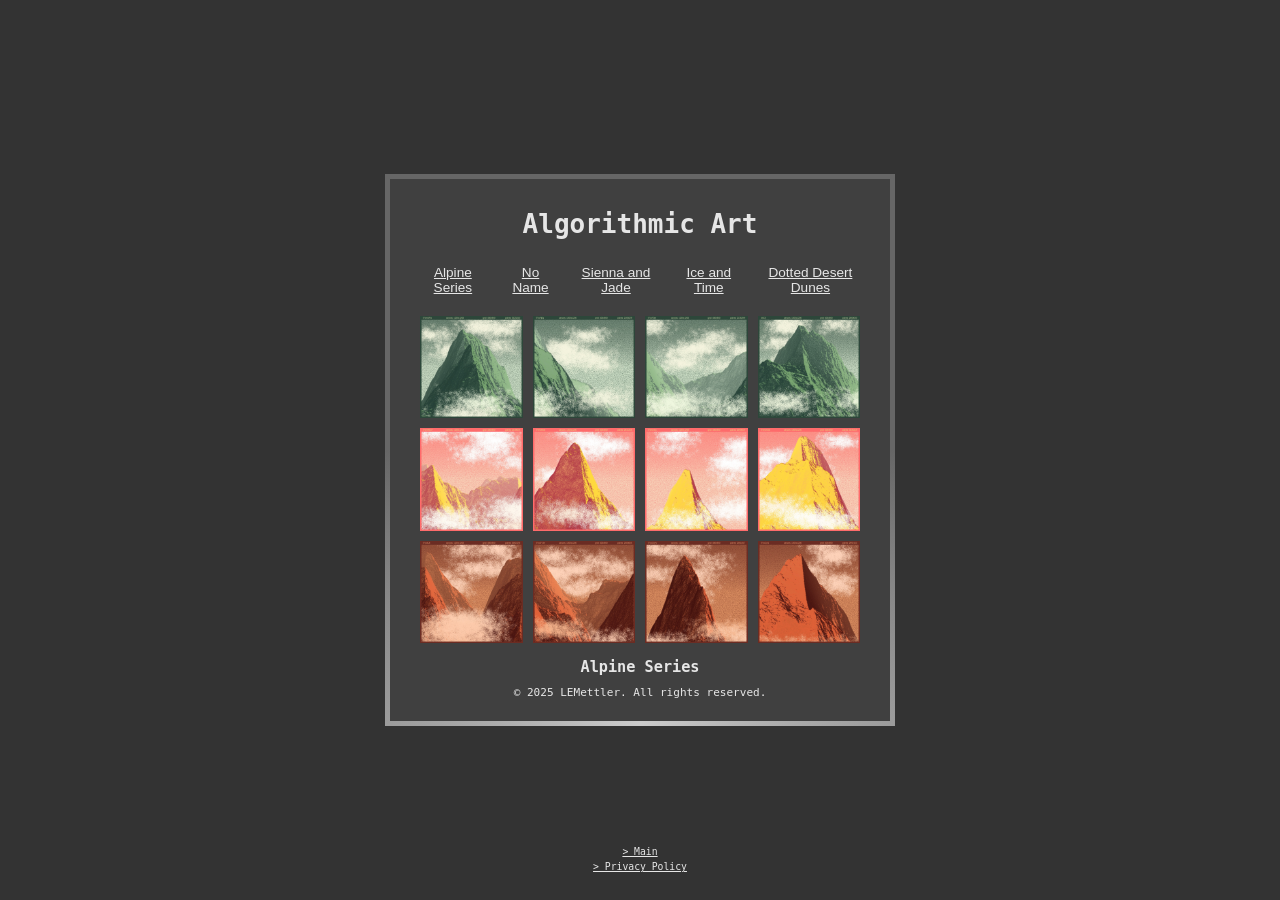
<file: index.html>
<!DOCTYPE html>
<html lang="en" data-theme="neutral">

<head>
  <meta charset="UTF-8" />
  <meta name="viewport" content="width=device-width, initial-scale=1.0" />
  <title>Algorithmic Art</title>
  <link rel="stylesheet" href="resources/styles.css">
  <link rel="stylesheet" href="resources/gallery-styles.css">
  <script src="resources/theme-script.js"></script>
  <script src="resources/gallery-script.js"></script>
  <link rel="icon" href="resources/favicon-16x16.png" type="favicon-16x16.png" /> 
</head>

<body>

<div class="container">
<div class="content">

    <div class="typewriter">
    <h1>Algorithmic Art</h1>
    </div>
    
    <script>
      // make sure html is parsed and we can safely preload
      document.addEventListener("DOMContentLoaded", function () {
      // load image data and preload a project
      projectData = {
        "alp": {
          "count": 12,
          "columns": 4,
          "description": "<h3>Alpine Series</h3>"
        },
        "sj": {
          "count": 4,
          "columns": 2,
          "description": "<h3>Sienna and Jade</h3>"
        },
        "nn": {
          "count": 4,
          "columns": 2,
          "description": "<h3>No Name</h3>"
        },
      "iat": {
          "count": 4,
          "columns": 2,
          "description": "<h3>Ice and Time</h3>"
        },
      "ddd": {
          "count": 6,
          "columns": 3,
          "description": "<h3>Dotted Desert Dunes</h3>"
        }
      };
      loadProject('images', 'alp');
    });  
    </script>

    <ul class="horizontal-links">
        <!-- parameters: folder name, number of images, images per row -->
      <li><button onclick="loadProject('images', 'alp')">Alpine Series</button></li>
      <li><button onclick="loadProject('images', 'nn')">No Name</button></li>
      <li><button onclick="loadProject('images', 'sj')">Sienna and Jade</button></li>
      <li><button onclick="loadProject('images', 'iat')">Ice and Time</button></li>
      <li><button onclick="loadProject('images', 'ddd')">Dotted Desert Dunes</button></li>
    </ul>  



    <div id="image-grid" class="image-grid">
      <!-- this will hold the images -->
    </div>

    <div id="project-description" class="project-description"></div>


    <!-- modal for full image view -->
    <div id="modal" class="modal" onclick="closeModal()">
      <span class="close">&times;</span>
      <span class="arrow left" onclick="event.stopPropagation(); showNext(-1)">&#10094;</span>
      <img class="modal-content" id="modal-img">
      <span class="arrow right" onclick="event.stopPropagation(); showNext(1)">&#10095;</span>
    </div>

    <p class="copyright-note">&#169 2025 LEMettler. All rights reserved.</p>
    
  </div>
  </div>

  <p class="footer-note">
    <a href="https://lemettler.github.io/">> Main</a>
    <br>
    <a href="https://lemettler.github.io//privacy.html">> Privacy Policy</a>
  </p>
            
</body>

</html>
</file>
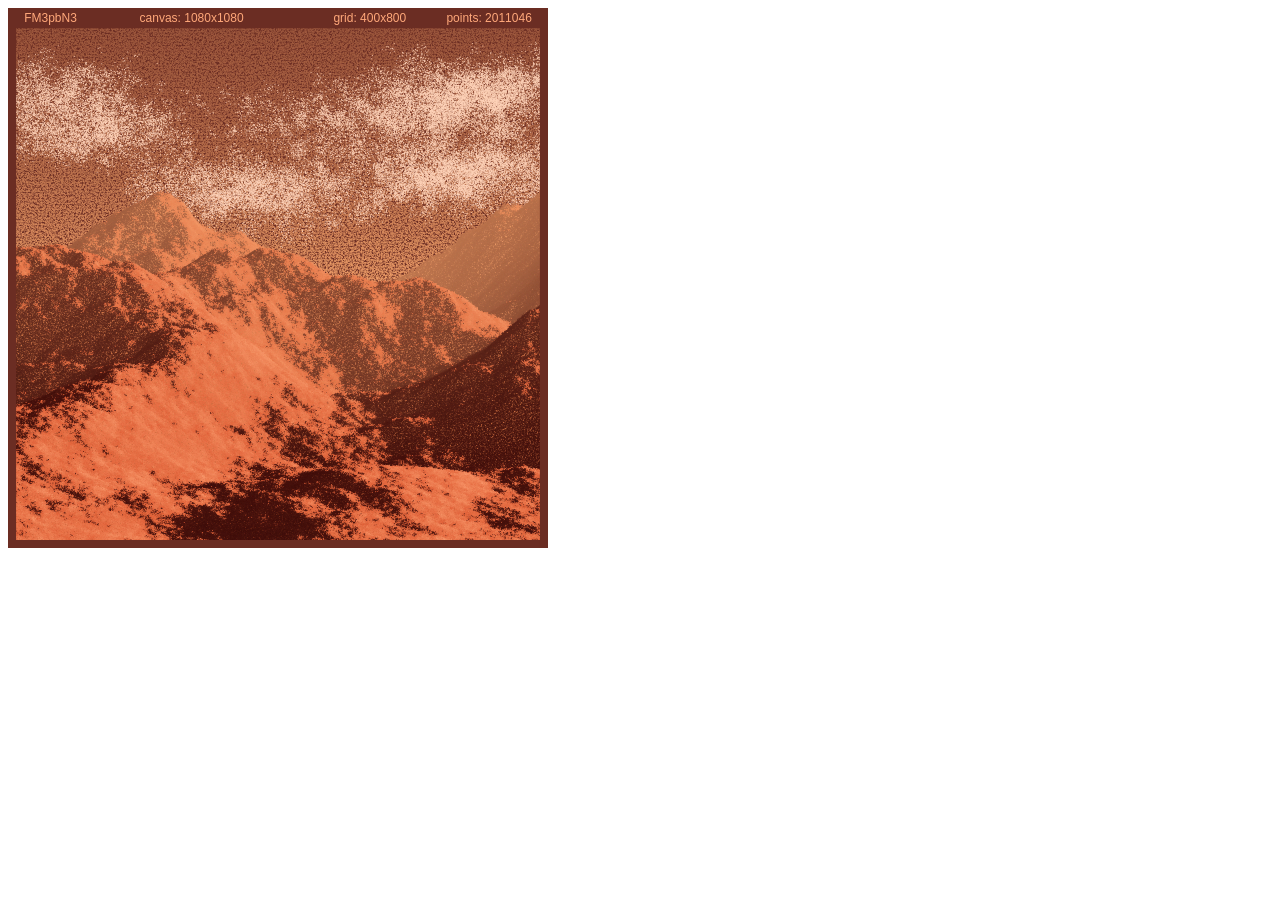
<file: basic-hills-example/index.html>
<!DOCTYPE html>
<html lang="en">
  <head>
    <meta charset="utf-8" />
    <meta name="viewport" content="width=device-width, initial-scale=1.0">

    <title>Base-Version</title>

    <script src="libraries/p5.min.js"></script>
    <script src="utils/OpenSimplexNoiseGrad.js"></script>
    <script src="utils/transform-functions.js"></script>
    <script src="utils/map-functions.js"></script>
    <script src="utils/sky-functions.js"></script>
    <script src="utils/noise-functions.js"></script>
    <script src="utils/utils.js"></script>
    <script src="utils/draw-functions.js"></script>
  </head>

  <body>
    
    <script src="sketch.js"></script>
    
  </body>
</html>
</file>
<file: resources/styles.css>
/* Main theme
https://coolors.co/fbf9ef-2a362e-242624-8b9556-fc8b22
*/
:root {
    --text-color: hsl(50, 60%, 96%);
    --link-color: hsl(50, 60%, 96%);
    --background-color: hsl(140, 13%, 19%);
    --content-bg-color: hsl(120, 3%, 15%);
    --gradient-color-1: hsl(70, 27%, 46%);
    --gradient-color-2: hsl(50, 60%, 96%);
    --link-hover-color: hsl(29, 97%, 56%);
    --preview-color-0: hsl(70, 27%, 46%);
    --preview-color-1: hsl(115, 27%, 46%);
    --preview-color-2: hsl(160, 27%, 46%);
    --preview-color-3: hsl(205, 27%, 46%);
    --preview-color-4: hsl(250, 27%, 46%);
    --preview-color-5: hsl(295, 27%, 46%);
    --preview-color-6: hsl(340, 27%, 46%);
    --preview-color-7: hsl(365, 27%, 46%);

    --preview-color-8: hsl(120, 33%,  70%);
    --preview-color-9: hsl(165, 33%,  70%);
    --preview-color-10: hsl(210, 33%, 70%);
    --preview-color-11: hsl(255, 33%, 70%);
    --preview-color-12: hsl(300, 33%, 70%);
    --preview-color-13: hsl(345, 33%, 70%);
    --preview-color-14: hsl(390, 33%, 70%);
    --preview-color-15: hsl(435, 33%, 70%);
}


[data-theme="0"] {
    --text-color: hsl(50, 60%, 96%);
    --link-color: hsl(50, 60%, 96%);
    --background-color: hsl(140, 13%, 19%);
    --content-bg-color: hsl(120, 3%, 15%);
    --gradient-color-1: hsl(70, 27%, 46%);
    --gradient-color-2: hsl(50, 60%, 96%);
    --link-hover-color: hsl(29, 97%, 56%);
}
[data-theme="1"] {
    --text-color:       hsl(95, 60%, 96%);
    --link-color:       hsl(95, 60%, 96%);
    --background-color: hsl(185, 13%, 19%);
    --content-bg-color: hsl(165, 3%, 15%);
    --gradient-color-1: hsl(115, 27%, 46%);
    --gradient-color-2: hsl(95, 60%, 96%);
    --link-hover-color: hsl(74, 97%, 56%);
}
[data-theme="2"] {
    --text-color:       hsl(140, 60%, 96%);
    --link-color:       hsl(140, 60%, 96%);
    --background-color: hsl(230, 13%, 19%);
    --content-bg-color: hsl(210, 3%, 15%);
    --gradient-color-1: hsl(160, 27%, 46%);
    --gradient-color-2: hsl(140, 60%, 96%);
    --link-hover-color: hsl(119, 97%, 56%);
}
[data-theme="3"] {
    --text-color:       hsl(185, 60%, 96%);
    --link-color:       hsl(185, 60%, 96%);
    --background-color: hsl(275, 13%, 19%);
    --content-bg-color: hsl(255, 3%, 15%);
    --gradient-color-1: hsl(205, 27%, 46%);
    --gradient-color-2: hsl(185, 60%, 96%);
    --link-hover-color: hsl(164, 97%, 56%);
}
[data-theme="4"] {
    --text-color:       hsl(230, 60%, 96%);
    --link-color:       hsl(230, 60%, 96%);
    --background-color: hsl(320, 13%, 19%);
    --content-bg-color: hsl(300, 3%, 15%);
    --gradient-color-1: hsl(250, 27%, 46%);
    --gradient-color-2: hsl(230, 60%, 96%);
    --link-hover-color: hsl(209, 97%, 56%);
}
[data-theme="5"] {
    --text-color:       hsl(275, 60%, 96%);
    --link-color:       hsl(275, 60%, 96%);
    --background-color: hsl(365, 13%, 19%);
    --content-bg-color: hsl(345, 3%, 15%);
    --gradient-color-1: hsl(295, 27%, 46%);
    --gradient-color-2: hsl(275, 60%, 96%);
    --link-hover-color: hsl(254, 97%, 56%);
}
[data-theme="6"] {
    --text-color:       hsl(320, 60%, 96%);
    --link-color:       hsl(320, 60%, 96%);
    --background-color: hsl(410, 13%, 19%);
    --content-bg-color: hsl(390, 3%, 15%);
    --gradient-color-1: hsl(340, 27%, 46%);
    --gradient-color-2: hsl(320, 60%, 96%);
    --link-hover-color: hsl(299, 97%, 56%);
}
[data-theme="7"] {
    --text-color:       hsl(365, 60%, 96%);
    --link-color:       hsl(365, 60%, 96%);
    --background-color: hsl(455, 13%, 19%);
    --content-bg-color: hsl(435, 3%, 15%);
    --gradient-color-1: hsl(385, 27%, 46%);
    --gradient-color-2: hsl(365, 60%, 96%);
    --link-hover-color: hsl(344, 97%, 56%);
}

/* Light theme */

[data-theme="8"] {
    --text-color:       #1a1a1a;
    --link-color:       #1a1a1a;
    --content-bg-color: #ffffff;
    --gradient-color-1: #bbbbbb;
    --background-color: hsl(120, 33%, 88%);
    --gradient-color-2: hsl(129, 30%, 36%);
    --link-hover-color: hsl(29, 90%, 39%);
}
[data-theme="9"] {
    --text-color:       #1a1a1a;
    --link-color:       #1a1a1a;
    --content-bg-color: #ffffff;
    --gradient-color-1: #bbbbbb;
    --background-color: hsl(165, 33%, 88%);
    --gradient-color-2: hsl(174, 30%, 36%);
    --link-hover-color: hsl(74, 90%, 39%);
}
[data-theme="10"] {
    --text-color:       #1a1a1a;
    --link-color:       #1a1a1a;
    --content-bg-color: #ffffff;
    --gradient-color-1: #bbbbbb;
    --background-color: hsl(210, 33%, 88%);
    --gradient-color-2: hsl(219, 30%, 36%);
    --link-hover-color: hsl(119, 90%, 39%);
}
[data-theme="11"] {
    --text-color:       #1a1a1a;
    --link-color:       #1a1a1a;
    --content-bg-color: #ffffff;
    --gradient-color-1: #bbbbbb;
    --background-color: hsl(255, 33%, 88%);
    --gradient-color-2: hsl(264, 30%, 36%);
    --link-hover-color: hsl(164, 90%, 39%);
}
[data-theme="12"] {
    --text-color:       #1a1a1a;
    --link-color:       #1a1a1a;
    --content-bg-color: #ffffff;
    --gradient-color-1: #bbbbbb;
    --background-color: hsl(300, 33%, 88%);
    --gradient-color-2: hsl(309, 30%, 36%);
    --link-hover-color: hsl(209, 90%, 39%);
}
[data-theme="13"] {
    --text-color:       #1a1a1a;
    --link-color:       #1a1a1a;
    --content-bg-color: #ffffff;
    --gradient-color-1: #bbbbbb;
    --background-color: hsl(345, 33%, 88%);
    --gradient-color-2: hsl(354, 30%, 36%);
    --link-hover-color: hsl(254, 90%, 39%);
}
[data-theme="14"] {
    --text-color:       #1a1a1a;
    --link-color:       #1a1a1a;
    --content-bg-color: #ffffff;
    --gradient-color-1: #bbbbbb;
    --background-color: hsl(390, 33%, 88%);
    --gradient-color-2: hsl(399, 30%, 36%);
    --link-hover-color: hsl(299, 90%, 39%);
}
[data-theme="15"] {
    --text-color:       #1a1a1a;
    --link-color:       #1a1a1a;
    --content-bg-color: #ffffff;
    --gradient-color-1: #bbbbbb;
    --background-color: hsl(435, 33%, 88%);
    --gradient-color-2: hsl(444, 30%, 36%);
    --link-hover-color: hsl(344, 90%, 39%);
}

[data-theme="neutral"] {
    --text-color: hsl(0, 0%, 90%);
    --link-color: hsl(0, 0%, 90%);
    --background-color: hsl(0, 0%, 20%);
    --content-bg-color: hsl(0, 0%, 25%);
    --gradient-color-1: hsl(0, 0%, 40%);
    --gradient-color-2: hsl(0, 0%, 80%);
    --link-hover-color: hsl(29, 97%, 56%);
}




body {
    background: var(--background-color);
    font-family: monospace;
    text-align: center;
    margin: 0;
    padding: 0;
    color: var(--text-color);
    min-height: 100vh;
    display: grid;
    place-content: center;
}


/* Gradient container */
.container {
    position: relative;
    width: 90vw;
    max-width: 500px;
    padding: 5px;
    border-radius: 0rem;
    z-index: 1;
}

.container::before {
    content: "";
    position: absolute;
    inset: 0;
    z-index: -1;
    background: conic-gradient(
    from var(--gradient-angle),
    var(--gradient-color-1),
    var(--gradient-color-1),
    var(--gradient-color-2),
    var(--gradient-color-1),
    var(--gradient-color-1)
    );
    border-radius: inherit;
    animation: rotation 15s linear infinite;
}

@property --gradient-angle {
    syntax: "<angle>";
    initial-value: 0deg;
    inherits: false;
}

@keyframes rotation {
    0% {
    --gradient-angle: 0deg;
    }
    100% {
    --gradient-angle: 360deg;
    }
}

/* Content box (solid color inside gradient) */
.content {
    background-color: var(--content-bg-color);
    border-radius: inherit;
    padding: 30px;
}

/* Typewriter title */
/* Credit: Geoff Graham , https://css-tricks.com/snippets/css/typewriter-effect/ */
.typewriter h1 {
    overflow: hidden; /* Ensures the content is not revealed until the animation */
    white-space: nowrap; /* Keeps the content on a single line */
    margin: 0 auto; /* Gives that scrolling effect as the typing happens */
    animation:
        typing 5s steps(40, end) 0.25s forwards,
        blink-caret step-end infinite 0.25s;
}

@keyframes typing {
    from {
    width: 0%;
    }
    to {
    width: 100%;
    }
}

@keyframes blink-caret {
    from,
    to {
    border-color: transparent;
    }
}


/* Text */
p {
    font-size: 1em;
    line-height: 1.6;
    margin-bottom: 25px;
}

/* Links */
a {
    color: var(--link-color);
    text-decoration: underline;
}

a:hover {
    color: var(--link-hover-color);
}


/* Main link box */
.vertical-links {
    display: flex;
    flex-direction: column;
    gap: 15px;
    font-size: 1.4em;
}

/* Social link box */ 
.horizontal-links {
    list-style: none;
    padding: 0;
    margin: 25px 0 0 0;
    display: flex;
    gap: 20px;
    justify-content: center;
    font-size: 0.85em;
}


.horizontal-links button {
  background: none;
  border: none;
  cursor: pointer;
  color: var(--link-color);
  text-decoration: underline;
  font-size: 1.0em;
}

.horizontal-links button:hover {
  color: var(--link-hover-color);
}


/* Privacy footer */ 
.footer-note {
    position: absolute;
    bottom: 0;
    left: 50%;
    transform: translateX(-50%);
    font-size: 0.75em;
    color: var(--text-color);
}

/* Light/Dark mode button */
.theme-toggle {
    font-family: monospace;
    border: none;
    cursor: pointer;
}

.theme-toggle:hover {
    color: var(--link-hover-color);
}

.theme-list {
    position: absolute;
    right: 10px;
    list-style: none;
    padding: 0;
    margin: 5px 0 0 0;
    display: flex;
    gap: 10px;
    justify-content: center;
}
</file>
<file: resources/gallery-styles.css>
.image-grid {
  display: grid;
  grid-template-columns: repeat(auto-fill, minmax(200px, 1fr));
  gap: 10px;
  margin-top: 20px;
}

.image-grid img {
  width: 100%;
  cursor: pointer;
  transition: transform 0.1s;
}

.image-grid img:hover {
  transform: scale(1.05);
}

.modal {
  display: none;
  position: fixed;
  z-index: 1000;
  left: 0;
  top: 0;
  width: 100%;
  height: 100%;
  background-color: rgba(0, 0, 0, 0.35);
  justify-content: center;
  align-items: center;
}

.modal-content {
  max-width: 90%;
  max-height: 90%;
}

.close {
  position: absolute;
  top: 20px;
  right: 35px;
  font-size: 35px;
  color: #ffffff;
  cursor: pointer;
}

.arrow {
  position: absolute;
  top: 50%;
  font-size: 35px;
  color: #ffffff;
  cursor: pointer;
  user-select: none;
  transform: translateY(-50%);
  padding: 10px;
}

.arrow.left {
  left: 10px;
}

.arrow.right {
  right: 10px;
}


/* Copyright footer */ 
.copyright-note {
  position: absolute;
  bottom: 0;
  left: 50%;
  transform: translateX(-50%);
  font-size: 0.85em;
  color: var(--text-color);
}
</file>
